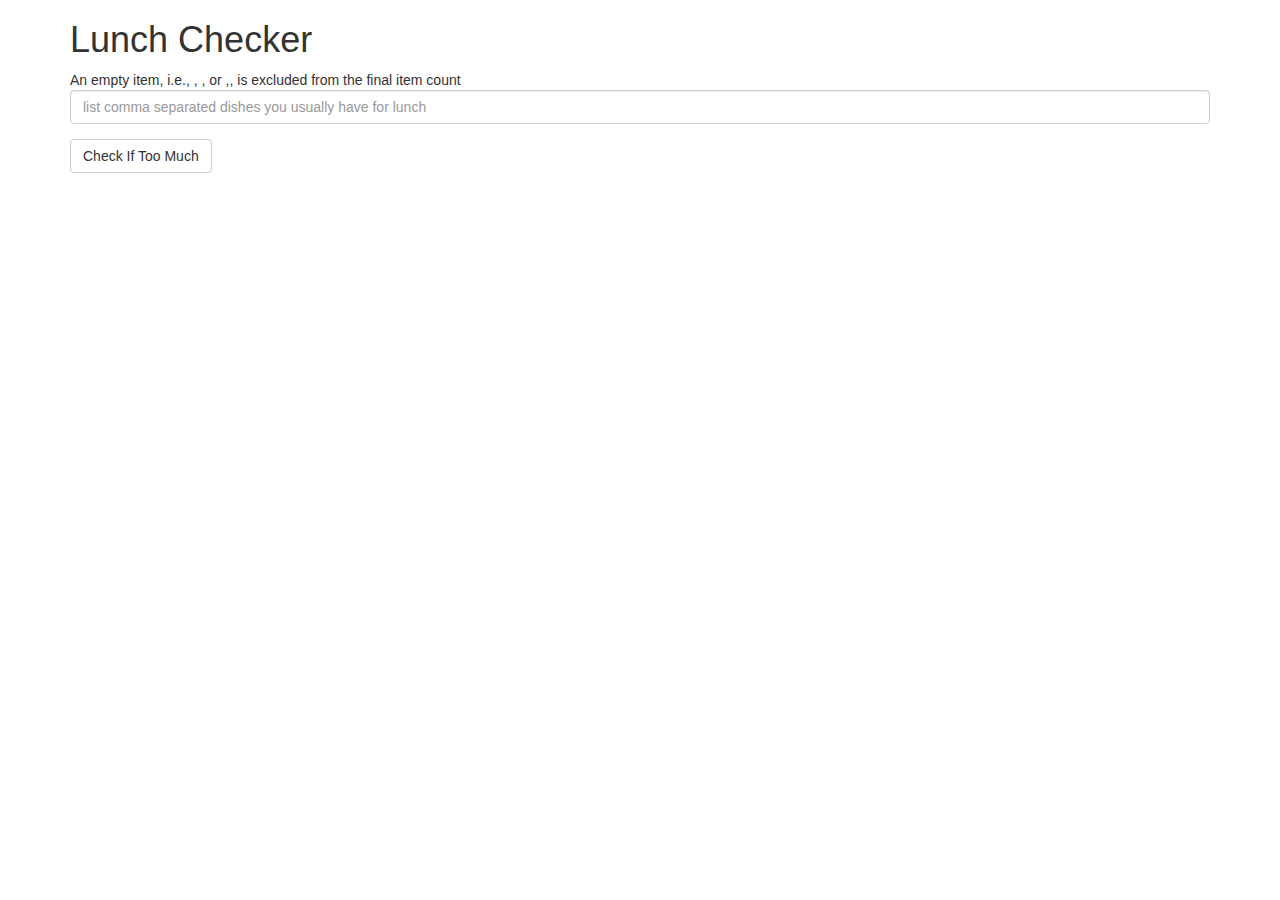
<file: module-1-solution/index.html>
<!doctype html>
<html lang="en" ng-app='LunchCheck'>
  <head>
    <script src="angular.min.js"></script>
    <script src="app.js"></script>
    <title>Lunch Checker</title>
    <meta name="viewport" content="width=device-width, initial-scale=1">
    <link rel="stylesheet" href="styles/bootstrap.min.css">
    <style>
      .message { 
        font-size: 1.3em; 
        font-weight: bold;        
      }

      .message.green{
        color:green;
      }
      .message.red{
        color:red;
      }
      input.red {
          border: 1px red solid;
      }
      input.green {
          border: 1px green solid;
      }

    </style>
  </head>
<body>
   <div class="container" ng-controller='LunchCheckController'>
     <h1>Lunch Checker</h1>

         <div class="form-group">
            An empty item, i.e., , , or ,, is excluded from the final item count <br />
             <input id="lunch-menu" type="text"
             placeholder="list comma separated dishes you usually have for lunch"
             class="form-control" ng-model="itemList" ng-class="customStyle.colorClass">
         </div>
         <div class="form-group">
             <button class="btn btn-default" ng-click="validate(itemList);">Check If Too Much</button>
         </div>
         <div class="form-group message" ng-class="customStyle.colorClass">
           <!-- Your message can go here. -->
           {{ errorMessage }}
         </div>
   </div>

</body>
</html>
</file>
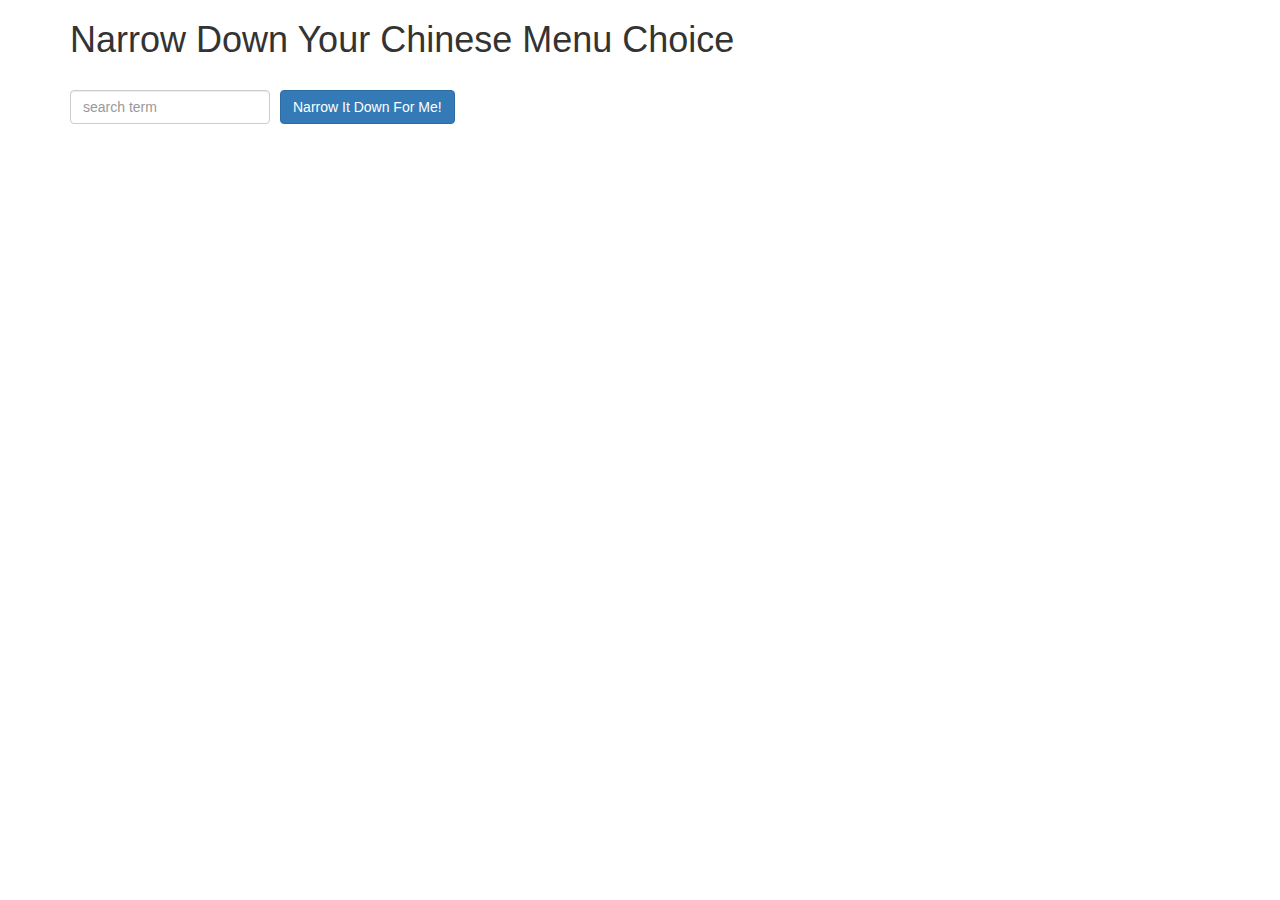
<file: module-3-solution/index.html>
<!doctype html>
<html lang="en">
  <head>
    <title>Narrow Down Your Menu Choice</title>
    <meta name="viewport" content="width=device-width, initial-scale=1">
    <link rel="stylesheet" href="styles/bootstrap.min.css">
    <link rel="stylesheet" href="styles/styles.css">
  </head>
<body ng-app="NarrowItDownApp">
   <div class="container" ng-controller="NarrowItDownController as menu">
    <h1>Narrow Down Your Chinese Menu Choice</h1>

    <div class="form-group">
      <input type="text" placeholder="search term" class="form-control" ng-model="menu.searchTerm">
    </div>
    <div class="form-group narrow-button">
      <button class="btn btn-primary" ng-click="menu.getMatchedMenuItems()">Narrow It Down For Me!</button>
    </div>

    <br><br><br>
    <!-- found-items should be implemented as a component -->
    <found-items 
        found="menu.found" 
        message="{{ menu.message }}" 
        on-remove="menu.removeItem(index)">
    </found-items>

    <!-- <found-items found="menu.found" on-remove="menu.removeItem(index)"></found-items> -->

  </div>

  <script src="angular.min.js"></script>
  <script src="app.js"></script>
</body>
</html>
</file>
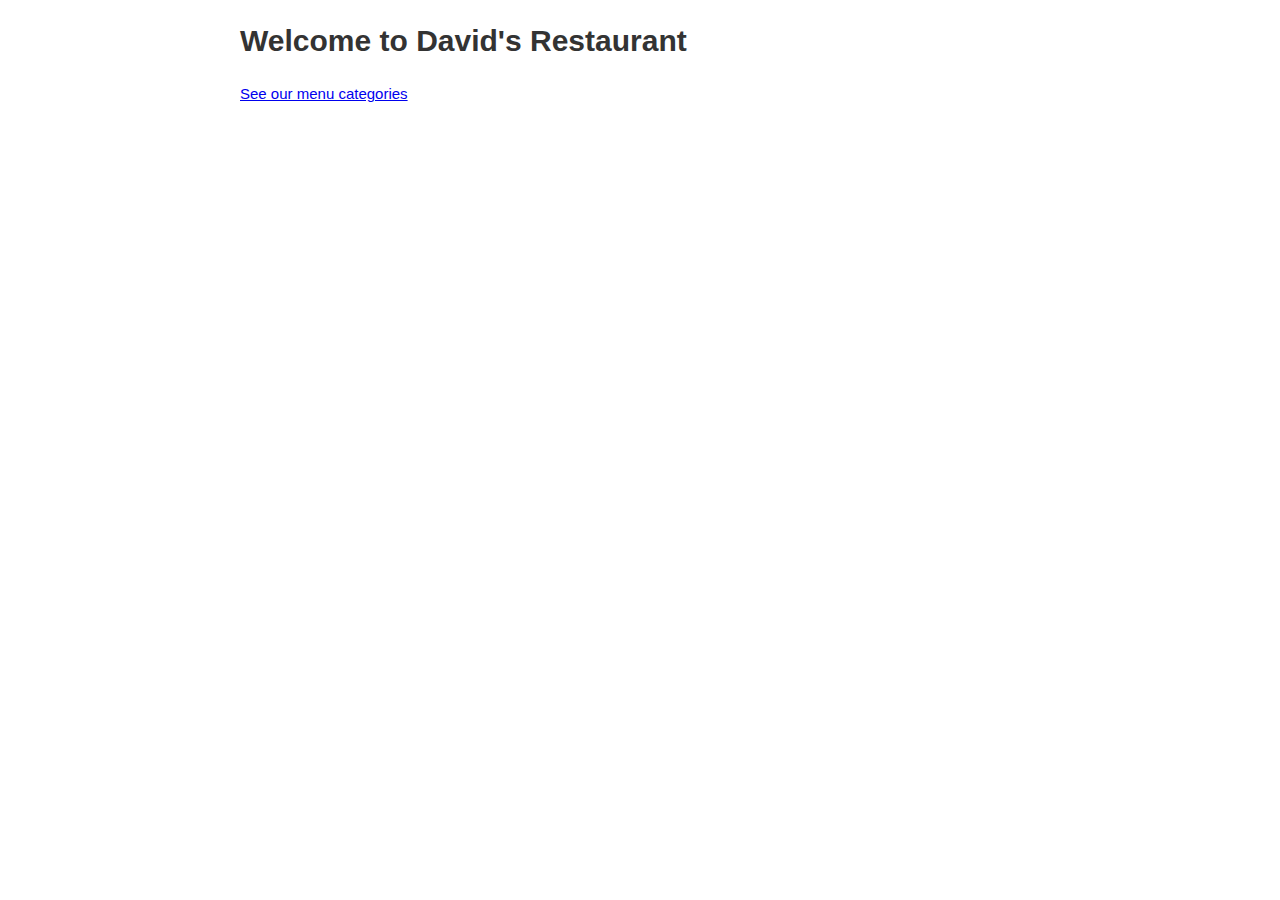
<file: module-4-solution/index.html>
<!DOCTYPE html>
<html ng-app='MenuApp'>
  <head>
    <meta charset="utf-8">
    <link rel="stylesheet" href="css/styles.css">
    <title>David's Restaurant</title>
  </head>
  <body>
    <div id="page-wrap">
    

    <ui-view></ui-view>

    <!-- Libraries -->
    <script src="lib/angular.min.js"></script>
    <script src="lib/angular-ui-router.min.js"></script>

    <!-- Modules -->
    <script src="src/menuapp/menuapp.module.js"></script>
    <script src="src/menuapp/data.module.js"></script>

    <!-- Routes -->
    <script src="src/routes.js"></script>

    <!-- 'MenuApp' module artifacts -->
    <script src="src/menuapp/menudata.service.js"></script>
    <script src="src/menuapp/categories.component.js"></script>
    <script src="src/menuapp/categories.controller.js"></script>
    <script src="src/menuapp/items.component.js"></script>
    <script src="src/menuapp/items.controller.js"></script>

    </div>
  </body>
</html>
</file>
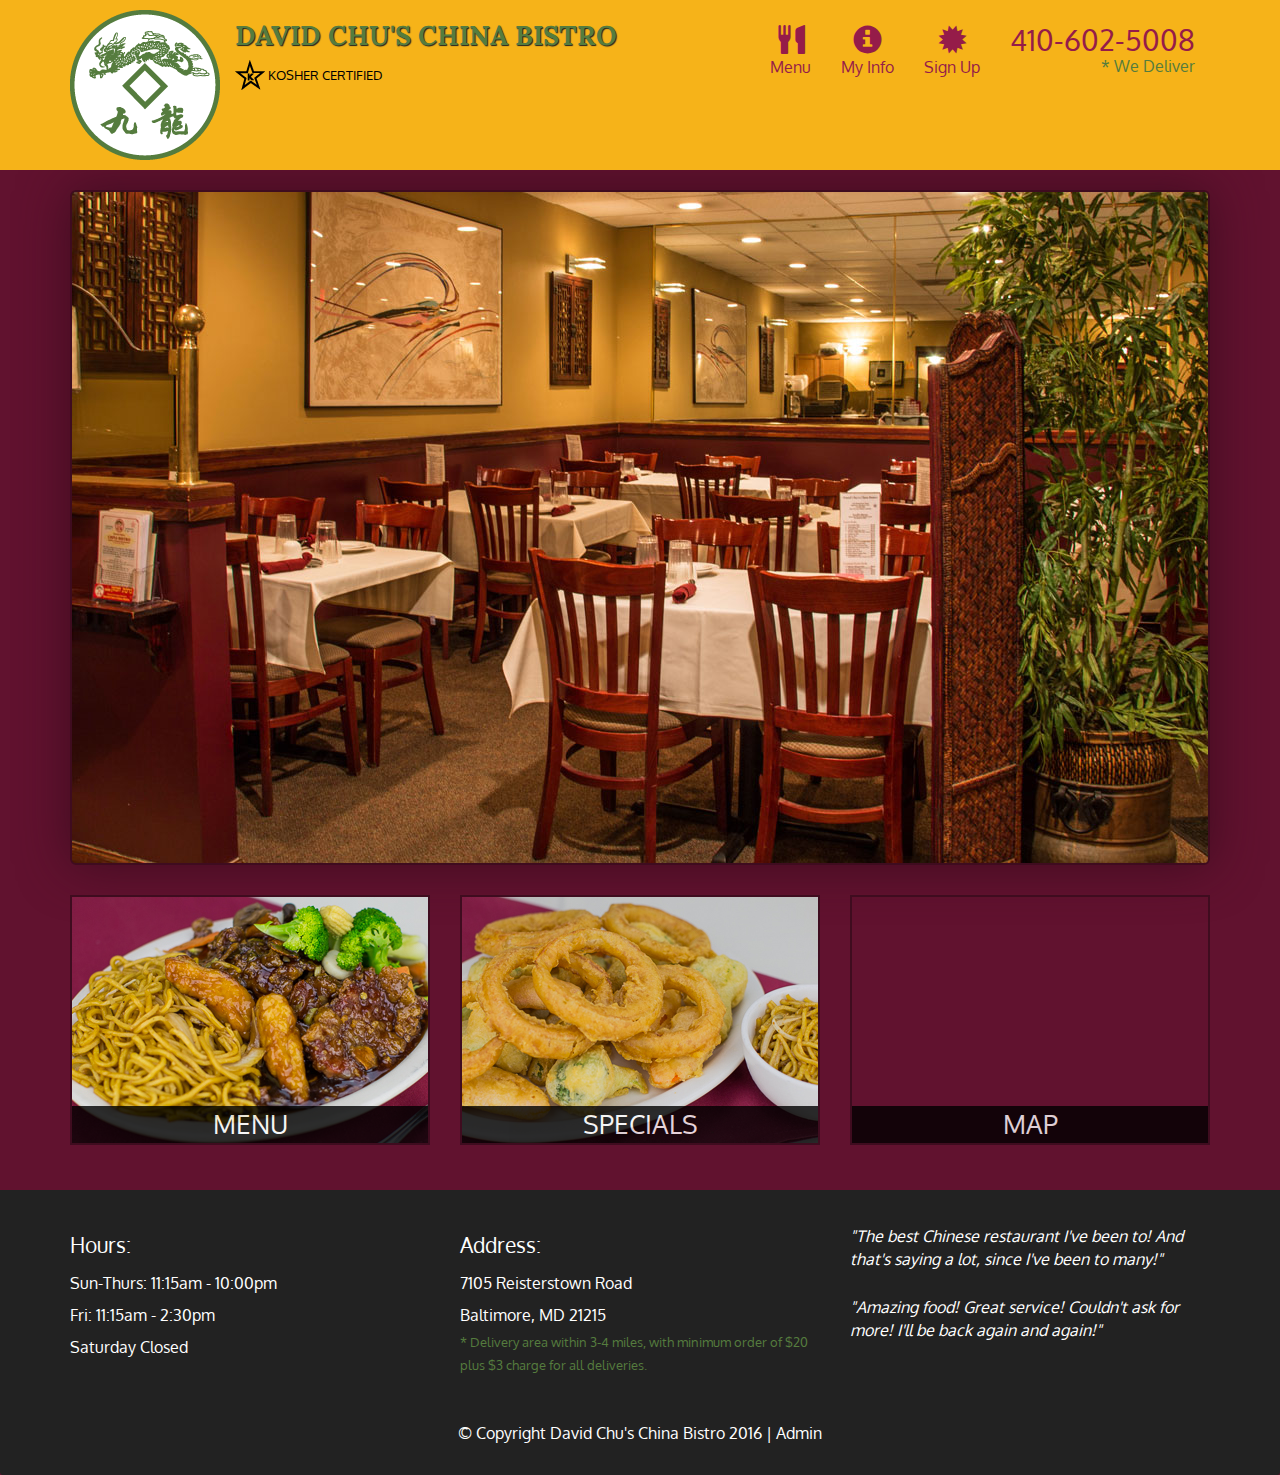
<file: module-5-solution/index.html>
<!DOCTYPE html>
<html lang="en">
  <head>
    <meta charset="utf-8">
    <meta http-equiv="X-UA-Compatible" content="IE=edge">
    <meta name="viewport" content="width=device-width, initial-scale=1">
    <title>David Chu's China Bistro</title>
    <link href='https://fonts.googleapis.com/css?family=Oxygen:400,300,700' rel='stylesheet' type='text/css'>
    <link href='https://fonts.googleapis.com/css?family=Lora' rel='stylesheet' type='text/css'>
    <link rel="stylesheet" href="css/bootstrap.min.css">
    <link rel="stylesheet" href="css/restaurant.css">
    <link rel="stylesheet" href="css/common.css">
  </head>
  <body ng-app="restaurant" ng-strict-di>

    <!-- Fixed position loading indicator -->
    <loading class="loading-indicator"></loading>

    <header>
      <nav id="header-nav" class="navbar navbar-default">
        <div class="container">
          <div class="navbar-header">
            <a href="index.html" class="pull-left visible-md visible-lg">
              <div id="logo-img" alt="Logo image"></div>
            </a>

            <div class="navbar-brand">
              <a href="index.html"><h1>David Chu's China Bistro</h1></a>
              <p>
              <img src="images/star-k-logo.png" alt="Kosher certification">
              <span>Kosher Certified</span>
              </p>
            </div>

            <button id="navbarToggle" type="button" class="navbar-toggle collapsed" data-toggle="collapse" data-target="#collapsable-nav" aria-expanded="false">
              <span class="sr-only">Toggle navigation</span>
              <span class="icon-bar"></span>
              <span class="icon-bar"></span>
              <span class="icon-bar"></span>
            </button>
          </div>

          <div id="collapsable-nav" class="collapse navbar-collapse">
            <ul id="nav-list" class="nav navbar-nav navbar-right">
              <li id="navHomeButton" class="visible-xs">
                <a href="index.html">
                  <span class="glyphicon glyphicon-home"></span> Home</a>
              </li>
              <li id="navMenuButton" ui-sref-active="active">
                <a ui-sref="public.menu">
                  <span class="glyphicon glyphicon-cutlery"></span><br class="hidden-xs"> Menu</a>
              </li>
              <li id="navMenuButton" ui-sref-active="active">
                <a ui-sref="public.my-info">
                  <span class="glyphicon glyphicon-info-sign"></span><br class="hidden-xs"> My Info</a>
              </li>
              <li id="navMenuButton" ui-sref-active="active">
                <a ui-sref="public.sign-up">
                  <span class="glyphicon glyphicon-certificate"></span><br class="hidden-xs"> Sign Up</a>
              </li>
              <li id="phone" class="hidden-xs">
                <a href="tel:410-602-5008">
                  <span>410-602-5008</span></a><div>* We Deliver</div>
              </li>
            </ul><!-- #nav-list -->
          </div><!-- .collapse .navbar-collapse -->
        </div><!-- .container -->
      </nav><!-- #header-nav -->
    </header>

    <div id="call-btn" class="visible-xs">
      <a class="btn" href="tel:410-602-5008">
        <span class="glyphicon glyphicon-earphone"></span>
        410-602-5008
      </a>
    </div>
    <div id="xs-deliver" class="text-center visible-xs">* We Deliver</div>

    <ui-view>
      <div class="text-center initial-loading">
        <h2>Loading Site...</h2>
      </div>
    </ui-view>

    <footer class="panel-footer">
      <div class="container">
        <div class="row">
          <section id="hours" class="col-sm-4">
            <span>Hours:</span><br>
            Sun-Thurs: 11:15am - 10:00pm<br>
            Fri: 11:15am - 2:30pm<br>
            Saturday Closed
            <hr class="visible-xs">
          </section>
          <section id="address" class="col-sm-4">
            <span>Address:</span><br>
            7105 Reisterstown Road<br>
            Baltimore, MD 21215
            <p>* Delivery area within 3-4 miles, with minimum order of $20 plus $3 charge for all deliveries.</p>
            <hr class="visible-xs">
          </section>
          <section id="testimonials" class="col-sm-4">
            <p>"The best Chinese restaurant I've been to! And that's saying a lot, since I've been to many!"</p>
            <p>"Amazing food! Great service! Couldn't ask for more! I'll be back again and again!"</p>
          </section>
        </div>
        <div class="text-center">
          &copy; Copyright David Chu's China Bistro 2016 |
          <a ui-sref="admin.auth">Admin</a></div>
      </div>
    </footer>

    <!-- Libs -->
    <script src="lib/jquery-2.1.4.min.js"></script>
    <script src="lib/bootstrap.min.js"></script>
    <script src="lib/angular.min.js"></script>
    <script src="lib/angular-ui-router.min.js"></script>

    <!-- Main Restaurant Module -->
    <script src="src/restaurant.module.js"></script>

    <!-- Common Module -->
    <script src="src/common/common.module.js"></script>
    <script src="src/common/loading/loading.component.js"></script>
    <script src="src/common/loading/loading.interceptor.js"></script>
    <script src="src/common/menu.service.js"></script>
    <script src="src/common/user.service.js"></script>

    <!-- Public Module -->
    <script src="src/public/public.module.js"></script>
    <script src="src/public/public.routes.js"></script>
    <script src="src/public/menu/menu.controller.js"></script>
    <script src="src/public/menu-category/menu-category.component.js"></script>
    <script src="src/public/menu-items/menu-items.controller.js"></script>
    <script src="src/public/menu-item/menu-item.component.js"></script>
    <script src="src/public/sign-up/sign-up.controller.js"></script>
    <script src="src/public/my-info/my-info.controller.js"></script>

    <!-- ADMIN SITE -->

    <!--Application files -->

  </body>

</html>
</file>
<file: module-3-solution/styles/styles.css>
h1 {
  margin-bottom: 30px;
}
input[type="text"] {
  width: 200px;
  float: left;
}
.narrow-button {
  float: left;
  margin-left: 10px;
}
.loader {
  display: none;
  margin-left: 5px;
  font-size: 10px;
  float: left;
  border-top: 1.1em solid rgba(147, 147, 147, 0.2);
  border-right: 1.1em solid rgba(147, 147, 147, 0.2);
  border-bottom: 1.1em solid rgba(147, 147, 147, 0.2);
  border-left: 1.1em solid #676767;
  -webkit-transform: translateZ(0);
  -ms-transform: translateZ(0);
  transform: translateZ(0);
  -webkit-animation: load8 1.1s infinite linear;
  animation: load8 1.1s infinite linear;
}
.loader,
.loader:after {
  border-radius: 50%;
  width: 3em;
  height: 3em;
}
@-webkit-keyframes load8 {
  0% {
    -webkit-transform: rotate(0deg);
    transform: rotate(0deg);
  }
  100% {
    -webkit-transform: rotate(360deg);
    transform: rotate(360deg);
  }
}
@keyframes load8 {
  0% {
    -webkit-transform: rotate(0deg);
    transform: rotate(0deg);
  }
  100% {
    -webkit-transform: rotate(360deg);
    transform: rotate(360deg);
  }
}
</file>
<file: module-4-solution/css/styles.css>
body {
    font-family: Open Sans,Helvetica Neue,Helvetica,Arial,sans-serif;
    font-size: 15px;
    line-height: 1.43;
    color: #333;
    background-color: #fff;
    text-align: center;
}

#page-wrap {
  text-align: left;
  width: 800px;
  margin: 0 auto;
}

.error {
  color: red;
  font-weight: bold;
  display: none;
}

.loading-icon {
  position: absolute;
  left: 50%;
  top: 10px;
}

li[ui-sref]:hover {
  display: inline-block;
  cursor: pointer;
  /*border: solid black 1px;*/
  padding-left: 5px;
  padding-right: 5px;
  color: orange;
}

.breadcrumbs {
  font-size: 12px;
  color: #555;
}

.short-name {
  color: orange;
  border: solid orange 1px;
  padding-left: 2px;
  padding-right: 2px;
}

.item-description {
  font-size: 13px;
  color: #666;
  font-style: italic;  
}

.thick {
  font-weight: bold;
}
</file>
<file: module-5-solution/css/restaurant.css>
body {
  font-size: 16px;
  color: #fff;
  background-color: #61122f;
  font-family: 'Oxygen', sans-serif;
}

.initial-loading {
  margin-top: 60px;
}

/** HEADER **/
#header-nav {
  background-color: #f6b319;
  border-radius: 0;
  border: 0;
}

#logo-img {
  background: url('../images/restaurant-logo_large.png') no-repeat;
  width: 150px;
  height: 150px;
  margin: 10px 15px 10px 0;
}

.navbar-brand {
  padding-top: 25px;
}
.navbar-brand h1 { /* Restaurant name */
  font-family: 'Lora', serif;
  color: #557c3e;
  font-size: 1.5em;
  text-transform: uppercase;
  font-weight: bold;
  text-shadow: 1px 1px 1px #222;
  margin-top: 0;
  margin-bottom: 0;
  line-height: .75;
}
.navbar-brand a:hover, .navbar-brand a:focus {
  text-decoration: none;
}
.navbar-brand p { /* Kosher cert */
  color: #000;
  text-transform: uppercase;
  font-size: .7em;
  margin-top: 15px;
}
.navbar-brand p span { /* Star-K */
  vertical-align: middle;
}

#nav-list {
  margin-top: 10px;
}
#nav-list a {
  color: #951C49;
  text-align: center;
}
#nav-list a:hover {
  background: #E7E7E7;
}
#nav-list a span {
  font-size: 1.8em;
}

#phone {
  margin-top: 5px;
}
#phone a { /* Phone number */
  text-align: right;
  padding-bottom: 0;
}
#phone div { /* We Deliver */
  color: #557c3e;
  text-align: right;
  padding-right: 15px;
}

.navbar-header button.navbar-toggle, .navbar-header .icon-bar {
  border: 1px solid #61122f;
}
.navbar-header button.navbar-toggle {
  clear: both;
  margin-top: -30px;
}
/* END HEADER */

/* FOOTER */
.panel-footer {
  margin-top: 30px;
  padding-top: 35px;
  padding-bottom: 30px;
  background-color: #222;
  border-top: 0;
}
.panel-footer div.row {
  margin-bottom: 35px;
}
#hours, #address {
  line-height: 2;
}
#hours > span, #address > span {
  font-size: 1.3em;
}
#address p {
  color: #557c3e;
  font-size: .8em;
  line-height: 1.8;
}
#testimonials {
  font-style: italic;
}
#testimonials p:nth-child(2) {
  margin-top: 25px;
}
a[ui-sref="admin.auth"] {
  color: #fff;
}
/* END FOOTER */

/********** Medium devices only **********/
@media (min-width: 992px) and (max-width: 1199px) {
  /* Header */
  #logo-img {
    background: url('../images/restaurant-logo_medium.png') no-repeat;
    width: 100px;
    height: 100px;
    margin: 5px 5px 5px 0;
  }
  /* End Header */
}


/********** Extra small devices only **********/
@media (max-width: 767px) {
  /* Header */
  .navbar-brand {
    padding-top: 10px;
    height: 80px;
  }
  .navbar-brand h1 { /* Restaurant name */
    padding-top: 10px;
    font-size: 5vw; /* 1vw = 1% of viewport width */
  }
  .navbar-brand p { /* Kosher cert */
    font-size: .6em;
    margin-top: 12px;
  }
  .navbar-brand p img { /* Star-K */
    height: 20px;
  }

  #collapsable-nav a { /* Collapsed nav menu text */
    font-size: 1.2em;
  }
  #collapsable-nav a span { /* Collapsed nav menu glyph */
    font-size: 1em;
    margin-right: 5px;
  }

  #call-btn > a {
    font-size: 1.5em;
    display: block;
    margin: 0 20px;
    padding: 10px;
    border: 2px solid #fff;
    background-color: #f6b319;
    color: #951c49;
  }
  #xs-deliver {
    margin-top: 5px;
    font-size: .7em;
    letter-spacing: .1em;
    text-transform: uppercase;
  }
  /* End Header */

  /* Footer */
  .panel-footer section {
    margin-bottom: 30px;
    text-align: center;
  }
  .panel-footer section:nth-child(3) {
    margin-bottom: 0; /* margin already exists on the whole row */
  }
  .panel-footer section hr {
    width: 50%;
  }
  /* End Footer */
}


/********** Super extra small devices Only :-) (e.g., iPhone 4) **********/
@media (max-width: 479px) {
  /* Header */
  .navbar-brand h1 { /* Restaurant name */
    padding-top: 5px;
    font-size: 6vw;
  }
  /* End Header */
}
</file>
<file: module-5-solution/css/common.css>
.loading-indicator {
    display: block;
    width: 70px;
    position: fixed;
    left: 0;
    right: 0;
    margin: 0 auto;
    top: 40%;
    z-index: 100;
    background-color: #FFF;
}

.loading-indicator img {
    width: 70px;
    background-color: #FFF;
}

.ui-view-placeholder {
    margin-top: 60px;
}
</file>
